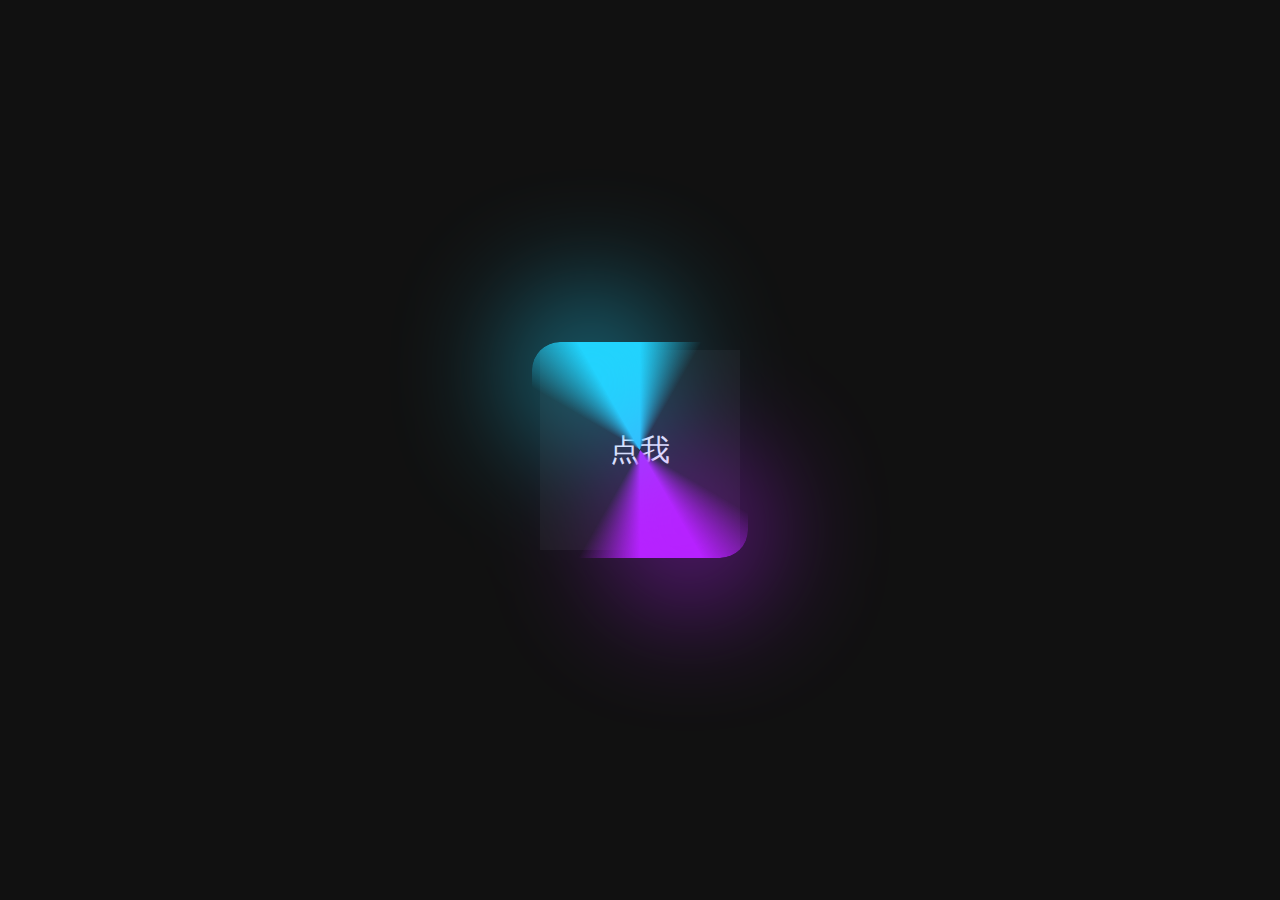
<file: index.html>
<!DOCTYPE html>
<html lang="en">

<head>
    <meta charset="UTF-8">
    <meta http-equiv="X-UA-Compatible" content="IE=edge">
    <meta name="viewport" content="width=device-width, initial-scale=1.0">
    <title>周旭&杨业婷</title>
    <style>
        * {
            margin: 0;
            padding: 0;
        }

        html,
        body {
            height: 100%;
            touch-action: none;
        }

        /* perspective指定了观察者与 Z=9 平面的距离，使具有三维位置变换的元素产生透视效果。 */
        body {
            overflow: hidden;
            display: flex;
            perspective: 1000px;
            background: #111;
        }

        @property --d {
            syntax: '<angle>';
            inherits: true;
            initial-value: 0deg;
        }

        .click_me {
            width: 200px;
            aspect-ratio: 1;
            font-size: 30px;
            color: #fff;
            background: none;
            border: none;
            border-radius: 20px;
            position: relative;
            z-index: 0;
            transition: .3s;
            cursor: pointer;
        }

        .click_me:before {
            content: "";
            position: absolute;
            inset: -8px;
            padding: 8px;
            border-radius: 28px;
            background: conic-gradient(from var(--d, 0deg),
                    #21D4FD,
                    #0000 30deg 120deg,
                    #B721FF 150deg 180deg,
                    #0000 210deg 300deg,
                    #21D4FD 330deg);
            -webkit-mask:
                linear-gradient(#000 0 0) content-box,
                linear-gradient(#000 0 0);
            -webkit-mask-composite: xor;
            mask-composite: intersect
        }

        .click_me:after {
            content: "";
            position: absolute;
            inset: -100px;
            background:
                radial-gradient(80px at left 150px top 120px, #21D4FD 98%, #0000),
                radial-gradient(80px at right 150px bottom 120px, #B721FF 98%, #0000);
            filter: blur(60px);
            opacity: .5;
        }

        .click_me:before,
        .click_me:after {
            transition: .5s, 99999s 99999s transform, 99999s 99999s --d;
        }

        .click_me:hover {
            box-shadow: 0 0 0 1px #666;
        }


        .click_me:hover:after {
            transform: rotate(3600deg);
            transition: .5s, 60s linear transform;
        }

        .click_me:hover:before {
            --d: 3600deg;
            transition: .5s, 60s linear --d;
        }

        .click_me:hover:before {
            background-color: #222;
        }

        .click_me_shell {
            margin: 0;
            /* min-height: 100vh; */
            display: grid;
            place-content: center;
            grid-auto-flow: column;
            background-color: #1b1b1c;
            position: absolute;
            top: 50%;
            left: 50%;
            transform: translate(-50%, -50%);
        }

        #dragBox,
        .spinBox {
            position: relative;
            display: flex;
            margin: auto;
            transform-style: preserve-3d;
            transform: rotateX(-10deg);
        }

        #dragBox {
            transform: rotateX(-30deg)
        }

        .spinBox {
            width: 120px;
            height: 140px;
            animation: spin 200s infinite linear;
        }

        #spinBox2 {
            position: absolute;
            top: 120%;
        }

        #spinBox3 {
            position: absolute;
            top: -120%;
        }

        #dragBox img {
            transform-style: preserve-3d;
            position: absolute;
            left: 0;
            top: 0;
            width: 100%;
            height: 100%;
            box-shadow: 0 0 8px #fff;
            /*倒影 */
            -webkit-box-reflect: below 10px linear-gradient(transparent, transparent, #0005);
        }

        #dragBox img:hover {
            box-shadow: 0 0 15px #fff;
        }

        /*自动旋转 */
        @keyframes spin {
            from {
                transform: rotateY(0deg);
            }

            to {
                transform: rotateY(360deg);
            }
        }
    </style>
</head>

<body>
    <div class="click_me_shell" id="click_me_shell">
        <audio loop src="img/王贰浪 - 生死相随.mp3" id="audio" autoplay preload="auto"></audio>
        <button class="click_me">点我</button>
    </div>
    <div id="dragBox">
        <div class="spinBox" id="spinBox">
            <img src="img/1.jpg">
            <img src="img/2.jpg">
            <img src="img/3.jpg">
            <img src="img/4.jpg">
            <img src="img/5.jpg">
            <img src="img/6.jpg">
            <img src="img/7.jpg">
            <img src="img/8.jpg">
            <img src="img/9.jpg">
            <img src="img/10.jpg">
            <img src="img/11.jpg">
            <img src="img/12.jpg">
            <img src="img/13.jpg">
            <img src="img/14.jpg">
            <img src="img/15.jpg">
            <img src="img/16.jpg">
            <img src="img/17.jpg">
            <img src="img/18.jpg">
            <img src="img/19.jpg">
            <img src="img/20.jpg">
            <img src="img/21.jpg">
        </div>
        <div class="spinBox" id="spinBox2">
            <img src="img/22.jpg">
            <img src="img/23.jpg">
            <img src="img/24.jpg">
            <img src="img/25.jpg">
            <img src="img/26.jpg">
            <img src="img/27.jpg">
            <img src="img/28.jpg">
            <img src="img/29.jpg">
            <img src="img/30.jpg">
            <img src="img/31.jpg">
            <img src="img/32.jpg">
            <img src="img/33.jpg">
            <img src="img/34.jpg">
            <img src="img/35.jpg">
            <img src="img/36.jpg">
            <img src="img/11.jpg">
            <img src="img/2.jpg">
            <img src="img/5.jpg">
            <img src="img/16.jpg">
            <img src="img/32.jpg">
            <img src="img/2.jpg">
        </div>
        <div class="spinBox" id="spinBox3">
            <img src="img/1.jpg">
            <img src="img/25.jpg">
            <img src="img/15.jpg">
            <img src="img/17.jpg">
            <img src="img/23.jpg">
            <img src="img/4.jpg">
            <img src="img/31.jpg">
            <img src="img/10.jpg">
            <img src="img/20.jpg">
            <img src="img/30.jpg">
            <img src="img/19.jpg">
            <img src="img/12.jpg">
            <img src="img/28.jpg">
            <img src="img/12.jpg">
            <img src="img/15.jpg">
            <img src="img/16.jpg">
            <img src="img/26.jpg">
            <img src="img/18.jpg">
            <img src="img/29.jpg">
            <img src="img/20.jpg">
            <img src="img/11.jpg">
        </div>
    </div>
    <script>
        let radius = 560;
        //相册展开大小
        let outDom = document.getElementById("dragBox");
        outDom.style.display = 'none';

        let spinDom = document.getElementById("spinBox");
        let spinDom2 = document.getElementById("spinBox2");
        let spinDom3 = document.getElementById("spinBox3");

        let aImg = spinDom.getElementsByTagName('img');
        let aImg2 = spinDom2.getElementsByTagName('img');
        let aImg3 = spinDom3.getElementsByTagName('img');

        let aEle = [...aImg];
        let aEle2 = [...aImg2];
        let aEle3 = [...aImg3];

        function setStyle(delayTime, dom, i, len) {
            //给元素加动画 展开
            dom.style.transform = "rotateY(" + (i * (360 / len)) + "deg) translateZ(" + radius + "px)";
            dom.style.transition = "transform 1s";
            dom.style.transitionDelay = delayTime || (len - i) / 4 + "s";
        }

        function init(delayTime) {
            for (let i = 0; i < aEle.length; i++) {
                setStyle(delayTime, aEle[i], i, aEle.length)
            }
            for (let i = 0; i < aEle2.length; i++) {
                setStyle(delayTime, aEle2[i], i, aEle2.length)
            }
            for (let i = 0; i < aEle3.length; i++) {
                setStyle(delayTime, aEle3[i], i, aEle3.length)
            }
        }

        let click_me_shell = document.getElementById("click_me_shell")
        click_me_shell.onclick = () => {
            /* console.log('点击了') */
            outDom.style.display = '';
            click_me_shell.style.display = 'none';
            let audio = document.getElementById('audio');
            audio.play();
            ! function (e, t, a) {
                function r() {
                    for (var e = 0; e < s.length; e++) s[e].alpha <= 0 ? (t.body.removeChild(s[e].el), s.splice(e,
                        1)) : (s[
                            e].y--, s[e].scale += .004, s[e].alpha -= .013, s[e].el.style.cssText = "left:" + s[
                            e].x +
                        "px;top:" + s[e].y + "px;opacity:" + s[e].alpha + ";transform:scale(" + s[e].scale +
                        "," + s[e]
                        .scale + ") rotate(45deg);background:" + s[e].color + ";z-index:99999");
                    requestAnimationFrame(r)
                }

                function n() {
                    var t = "function" == typeof e.onclick && e.onclick;
                    e.onclick = function (e) {
                        t && t(), o(e)
                    }
                }

                function o(e) {
                    var a = t.createElement("div");
                    a.className = "heart", s.push({
                        el: a,
                        x: e.clientX - 5,
                        y: e.clientY - 5,
                        scale: 1,
                        alpha: 1,
                        color: c()
                    }), t.body.appendChild(a)
                }

                function i(e) {
                    var a = t.createElement("style");
                    a.type = "text/css";
                    try {
                        a.appendChild(t.createTextNode(e))
                    } catch (t) {
                        a.styleSheet.cssText = e
                    }
                    t.getElementsByTagName("head")[0].appendChild(a)
                }

                function c() {
                    return "rgb(" + ~~(255 * Math.random()) + "," + ~~(255 * Math.random()) + "," + ~~(255 * Math
                        .random()) + ")"
                }
                var s = [];
                e.requestAnimationFrame = e.requestAnimationFrame || e.webkitRequestAnimationFrame || e
                    .mozRequestAnimationFrame || e.oRequestAnimationFrame || e.msRequestAnimationFrame || function (
                        e) {
                        setTimeout(e, 1e3 / 60)
                    }, i(
                        ".heart{width: 10px;height: 10px;position: fixed;background: #f00;transform: rotate(45deg);-webkit-transform: rotate(45deg);-moz-transform: rotate(45deg);}.heart:after,.heart:before{content: '';width: inherit;height: inherit;background: inherit;border-radius: 50%;-webkit-border-radius: 50%;-moz-border-radius: 50%;position: fixed;}.heart:after{top: -5px;}.heart:before{left: -5px;}"
                    ), n(), r()
            }(window, document);
            setTimeout(init, 1000);
        }


        //鼠标滚动事件
        document.onmousewheel = function (e) {
            e || e.window.event;
            let d = e.wheelDelta / 20 || -e.detail;
            radius += d;
            //展开大小
            init(1);
        }
        //暂停开始旋转
        function playSpin(yes) {
            spinDom.style.animationPlayState = (yes ? 'running' : 'paused');
        }

        function changeRotate(obj) {
            // X轴旋转0-180度
            if (tY > 180)
                tY = 180;
            if (tY < 0)
                tY = 0;
            // y轴旋转角度不限制
            obj.style.transform = "rotateX(" + (-tY) + "deg) rotateY(" + (tX) + "deg)";
        }
        let startX, startY, endX, endY, tX = 0,
            tY = 10,
            desX = 0,
            desY = 0;

        //鼠标移动事件
        document.onpointerdown = function (e) {
            //清除惯性定时器
            clearInterval(outDom.timer);
            e = e || ewindow.event;
            //鼠标点击位置
            startX = e.clientX, startY = e.clientY;
            this.onpointermove = function (e) {
                playSpin(false);
                //鼠标点击时 停止自动旋转//鼠标点击时 停止自动旋转
                e = e || window.event;
                //记录结束时位置
                endX = e.clientX,
                    endY = e.clientY;
                //计算移动距离 并修改角度
                desX = endX - startX;
                desY = endY - startY;
                tX += desX * 0.1;
                tY += desY * 0.1;
                changeRotate(outDom);
                startX = endX;
                startY = endY;
            }
            //鼠标离开时 开始自动旋转
            this.onpointerup = function (e) {
                //惯性旋转
                outDom.timer = setInterval(function () {
                    desX *= 0.95;
                    desY *= 0.95;
                    tX += desX * 0.1;
                    tY += desY * 0.1;
                    changeRotate(outDom);
                    playSpin(false);
                    if (Math.abs(desX) < 0.5 && Math.abs(desY) < 0.5) {
                        clearInterval(outDom.timer);
                        playSpin(true);
                    }
                })
                this.onpointermove = this.onpointerup = null;
            }
            return false;
        }
    </script>
</body>

</html>
</file>
